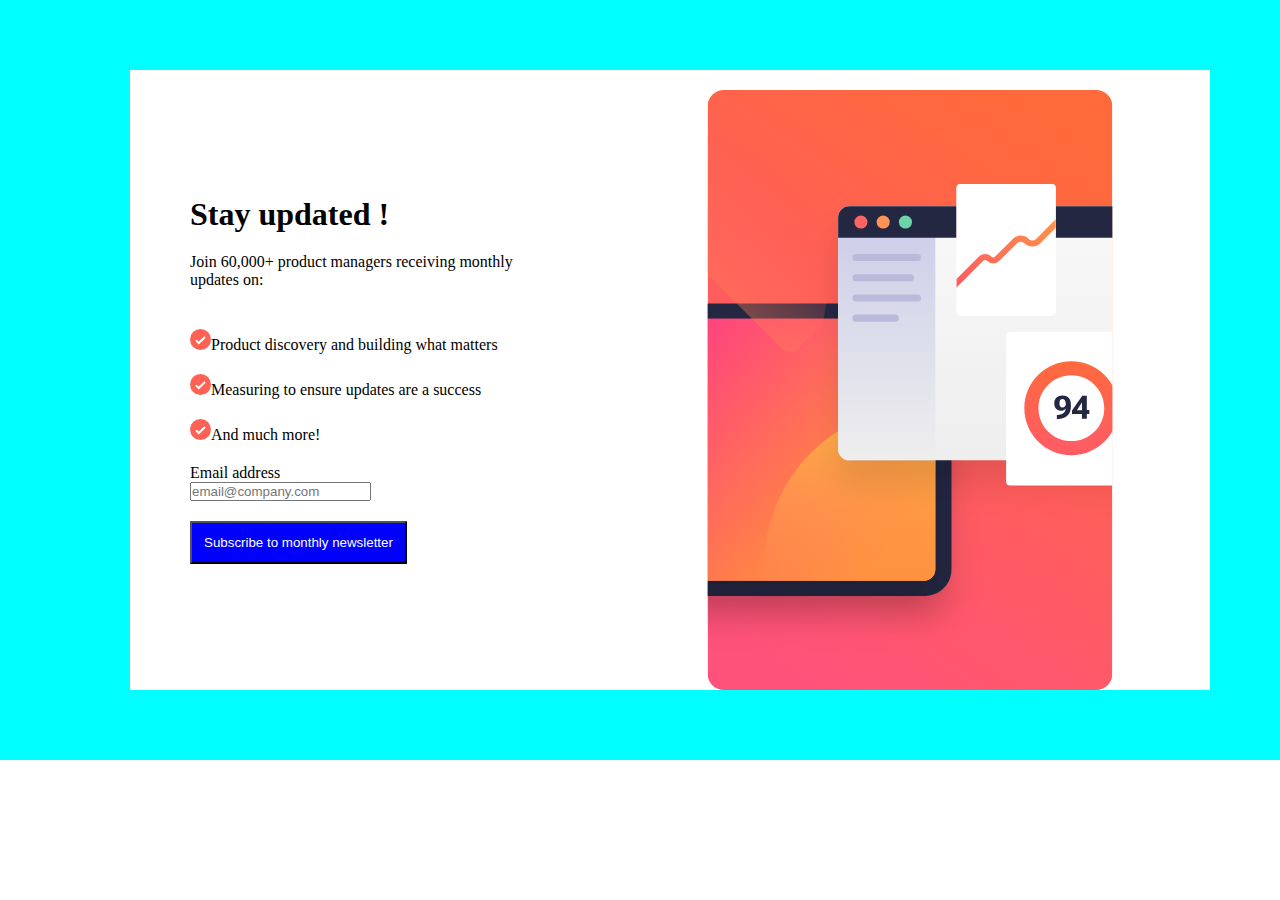
<file: index.html>
<!DOCTYPE html>
<html lang="en">
<head>
    <meta charset="UTF-8">
    <meta name="viewport" content="width=device-width, initial-scale=1.0">
    <title>NEWSPAPER WORK</title>
    <link rel="stylesheet" href="style.css">
</head>
<body>
    
    <main class="cow">
    <header>
       <div>
            <h1>Stay updated !</h1>

            <p>Join 60,000+ product managers receiving monthly <br>updates on:</p>

            <ul>
               <li><img src="assets/images/icon-list.svg" alt="">Product discovery and building what matters</li>
               <li><img src="assets/images/icon-list.svg" alt="">Measuring to ensure updates are a success</li>
               <li><img src="assets/images/icon-list.svg" alt="">And much more!</li>
            </ul>

            <form action="">
                <label for="">Email address</label><br>
                <input type="email" placeholder="email@company.com">
            </form>

            <button>Subscribe to monthly newsletter</button>
        </div>

        <img src="assets/images/illustration-sign-up-desktop.svg" class="no" alt="" height="600px" width="600px">

     </header>
    </main>
    
</body>
</html>
</file>
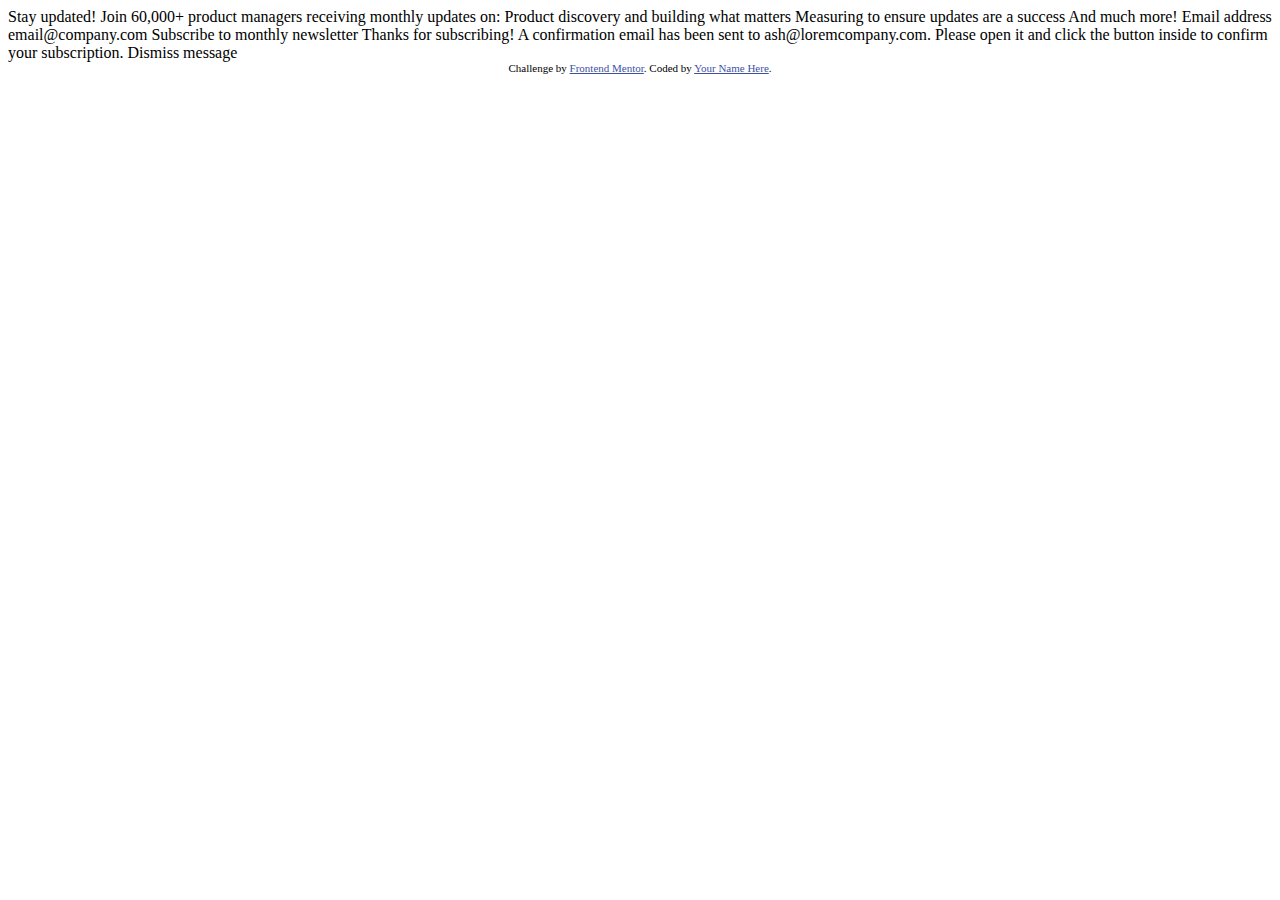
<file: newsletter-sign-up-with-success-message-main/index.html>
<!DOCTYPE html>
<html lang="en">
<head>
  <meta charset="UTF-8">
  <meta name="viewport" content="width=device-width, initial-scale=1.0"> <!-- displays site properly based on user's device -->

  <link rel="icon" type="image/png" sizes="32x32" href="./assets/images/favicon-32x32.png">
  
  <title>Frontend Mentor | Newsletter sign-up form with success message</title>

  <!-- Feel free to remove these styles or customise in your own stylesheet 👍 -->
  <style>
    .attribution { font-size: 11px; text-align: center; }
    .attribution a { color: hsl(228, 45%, 44%); }
  </style>
</head>
<body>

  <!-- Sign-up form start -->

  Stay updated!

  Join 60,000+ product managers receiving monthly updates on:

  Product discovery and building what matters
  Measuring to ensure updates are a success
  And much more!

  Email address
  email@company.com

  Subscribe to monthly newsletter

  <!-- Sign-up form end -->

  <!-- Success message start -->

  Thanks for subscribing!

  A confirmation email has been sent to ash@loremcompany.com. 
  Please open it and click the button inside to confirm your subscription.

  Dismiss message

  <!-- Success message end -->
  
  <div class="attribution">
    Challenge by <a href="https://www.frontendmentor.io?ref=challenge" target="_blank">Frontend Mentor</a>. 
    Coded by <a href="#">Your Name Here</a>.
  </div>
</body>
</html>
</file>
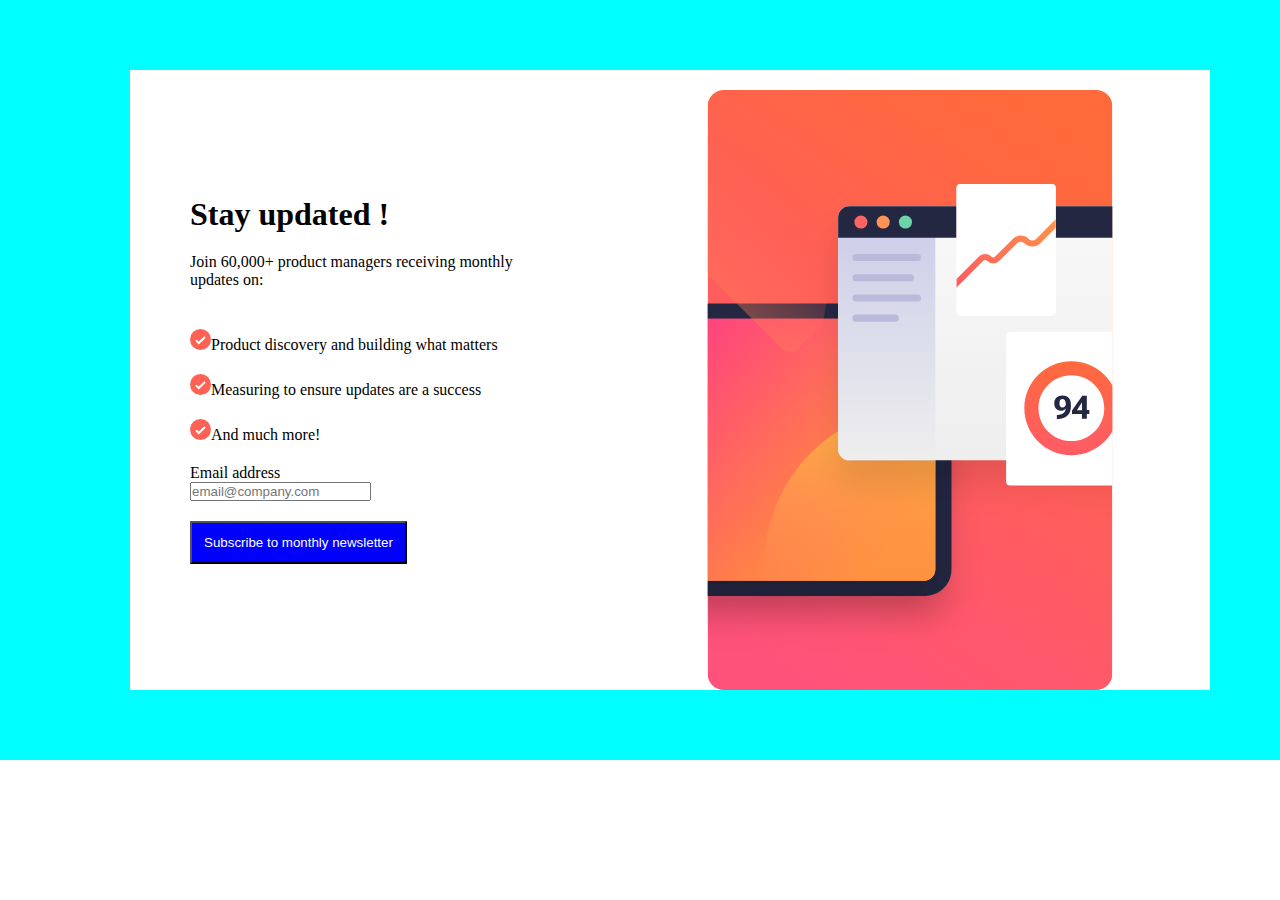
<file: newsletter-sign-up-with-success-message-main/project.html>
<!DOCTYPE html>
<html lang="en">
<head>
    <meta charset="UTF-8">
    <meta name="viewport" content="width=device-width, initial-scale=1.0">
    <title>NEWSPAPER WORK</title>
    <link rel="stylesheet" href="project 1.css">
</head>
<body>
    
    <main class="cow">
    <header>
       <div>
            <h1>Stay updated !</h1>

            <p>Join 60,000+ product managers receiving monthly <br>updates on:</p>

            <ul>
               <li><img src="../newsletter-sign-up-with-success-message-main/assets/images/icon-list.svg" alt="">Product discovery and building what matters</li>
               <li><img src="../newsletter-sign-up-with-success-message-main/assets/images/icon-list.svg" alt="">Measuring to ensure updates are a success</li>
               <li><img src="../newsletter-sign-up-with-success-message-main/assets/images/icon-list.svg" alt="">And much more!</li>
            </ul>

            <form action="">
                <label for="">Email address</label><br>
                <input type="email" placeholder="email@company.com">
            </form>

            <button>Subscribe to monthly newsletter</button>
        </div>

        <img src="../newsletter-sign-up-with-success-message-main/assets/images/illustration-sign-up-desktop.svg" class="no" alt="" height="600px" width="600px">

     </header>
    </main>
    
</body>
</html>
</file>
<file: style.css>
*{
    margin: 0;
    padding: 0;
    box-sizing: border-box;
}

body{
    overflow-x: hidden;
}

header{
    display: flex;
    justify-content: space-between;
    align-items: center;
    background-color: white;
    margin-left:60px ;
    
}

div{
    margin-left: 60px;
}

div h1{
    font-weight: 900;
    margin-bottom: 20px;
}

div p{
    margin-bottom: 20px;
}

div form{
    margin-top: 20px;
    margin-bottom: 20px;
}

div button{
    background-color: blue;
    color: white;
    padding: 12px;
}
header img{
    margin-top: 20px;
}

div li{
    list-style: none;
}
.cow{
    background-color: aqua;
    padding: 70px
}

@media only screen and ( max-width: 850px){
    
    header{
     flex-direction: column; 
    
    }
.no{
    width: 100%;
    
}

.cow{
    width: 100%;
}
}
</file>
<file: newsletter-sign-up-with-success-message-main/project 1.css>
*{
    margin: 0;
    padding: 0;
    box-sizing: border-box;
}

body{
    overflow-x: hidden;
}

header{
    display: flex;
    justify-content: space-between;
    align-items: center;
    background-color: white;
    margin-left:60px ;
    
}

div{
    margin-left: 60px;
}

div h1{
    font-weight: 900;
    margin-bottom: 20px;
}

div p{
    margin-bottom: 20px;
}

div form{
    margin-top: 20px;
    margin-bottom: 20px;
}

div button{
    background-color: blue;
    color: white;
    padding: 12px;
}
header img{
    margin-top: 20px;
}

div li{
    list-style: none;
}
.cow{
    background-color: aqua;
    padding: 70px
}

@media only screen and ( max-width: 850px){
    
    header{
     flex-direction: column; 
    
    }
.no{
    width: 100%;
    
}

.cow{
    width: 100%;
}
}
</file>
